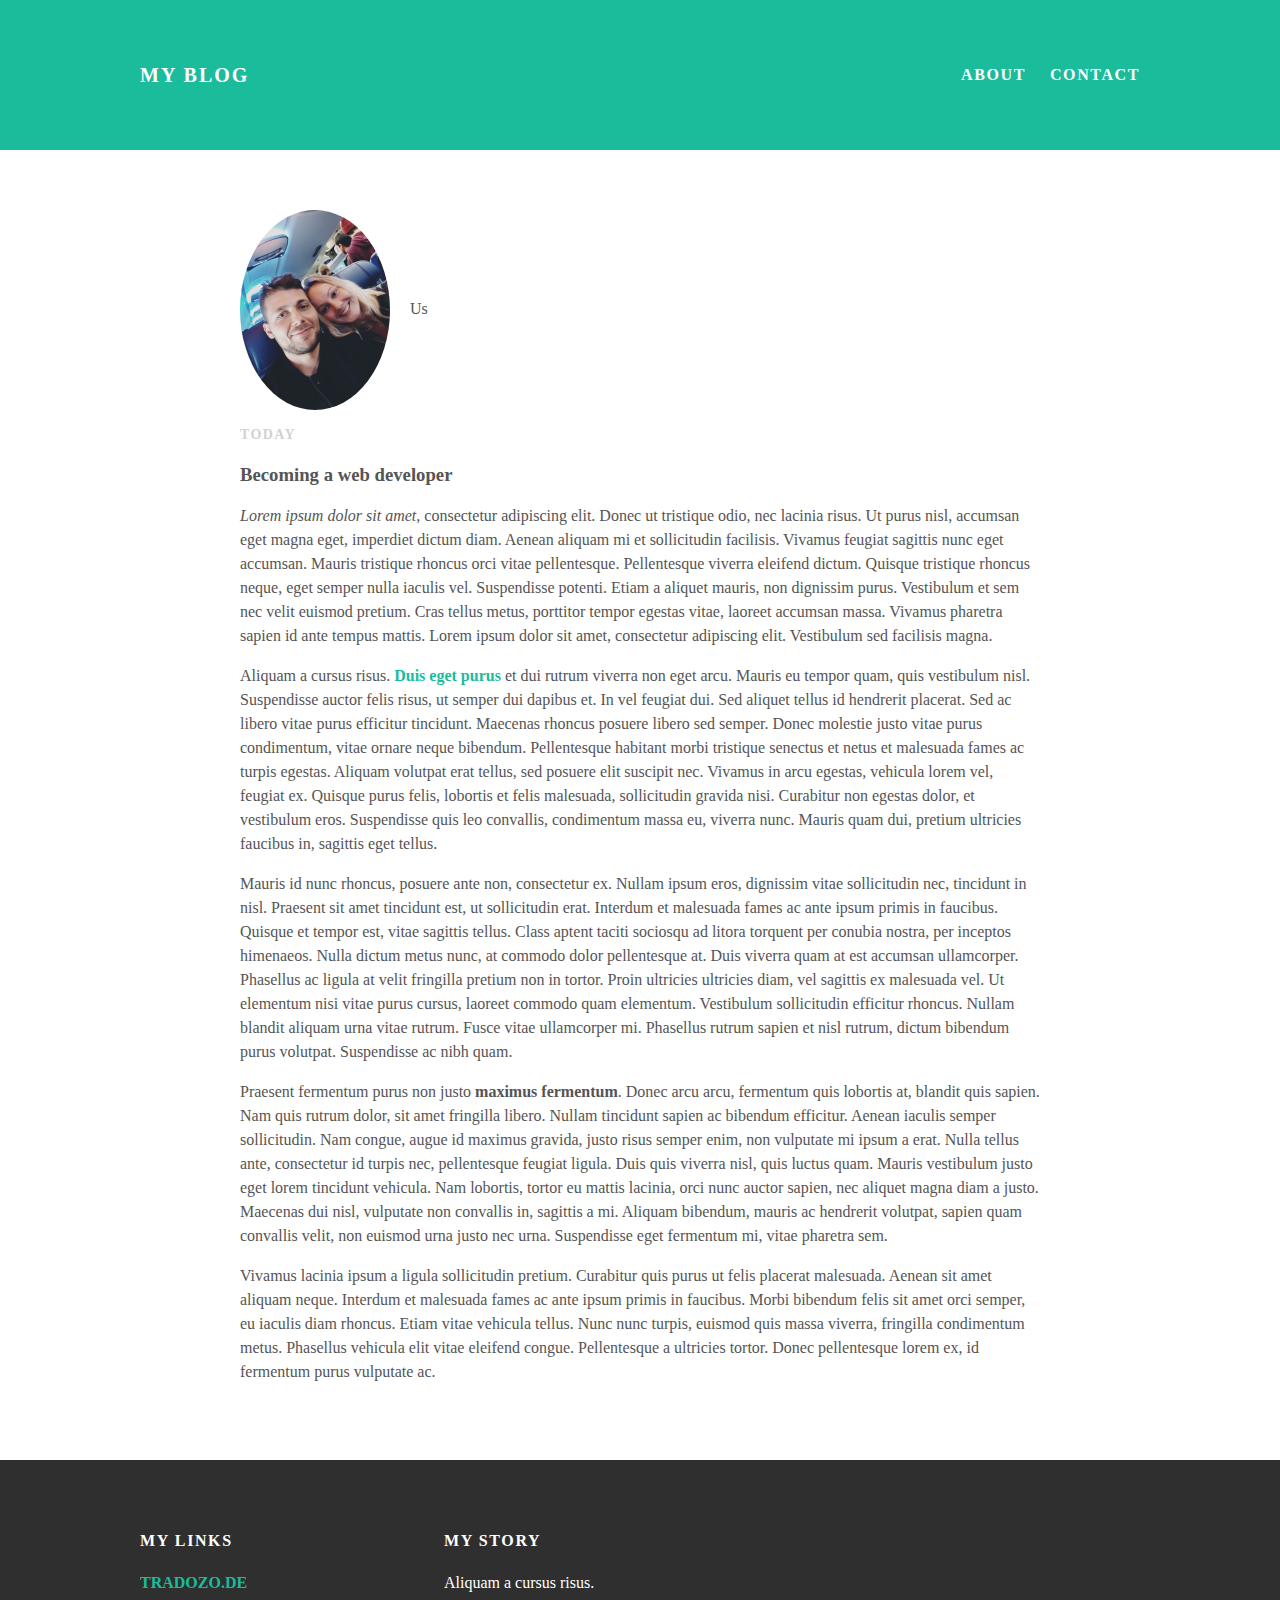
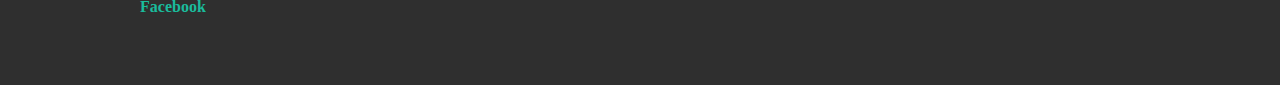
<file: index.html>
<!DOCTYPE html>
<html>
<head>
  <title>Home</title>
  <link rel="stylesheet" type="text/css" href="style.css">
</head>
<body>
  <div id="header">
<div class="container">
  <a id="header-title" href="index.html">My Blog</a>
  <ul id="header-nav">
    <li><a href="about.html">About</a></li>
    <li><a href="mailto:info@tradozo.de">Contact</a></li>
  </ul>
</div>
  </div>
  <div id="content">
    <div class="container">
      <div class="post">
        <div class="post-author">
          <img src="IMG-20190309-WA0004.jpeg" width="150" height="200">
          <span>Us</span>
      </div>
      <p class="post-date">Today</p>
      <h3 class="post-title">Becoming a web developer</h3>
      <div class="post-content">
        <p><em>Lorem ipsum dolor sit amet</em>, consectetur adipiscing elit. Donec ut tristique odio, nec lacinia risus. Ut purus nisl, accumsan eget magna eget, imperdiet dictum diam. Aenean aliquam mi et sollicitudin facilisis. Vivamus feugiat sagittis nunc eget accumsan. Mauris tristique rhoncus orci vitae pellentesque. Pellentesque viverra eleifend dictum. Quisque tristique rhoncus neque, eget semper nulla iaculis vel. Suspendisse potenti. Etiam a aliquet mauris, non dignissim purus. Vestibulum et sem nec velit euismod pretium. Cras tellus metus, porttitor tempor egestas vitae, laoreet accumsan massa. Vivamus pharetra sapien id ante tempus mattis. Lorem ipsum dolor sit amet, consectetur adipiscing elit. Vestibulum sed facilisis magna.</p>
        <p>Aliquam a cursus risus. <a href="https://www.youtube.com/watch?v=6X-ZVm-f38c">Duis eget purus</a> et dui rutrum viverra non eget arcu. Mauris eu tempor quam, quis vestibulum nisl. Suspendisse auctor felis risus, ut semper dui dapibus et. In vel feugiat dui. Sed aliquet tellus id hendrerit placerat. Sed ac libero vitae purus efficitur tincidunt. Maecenas rhoncus posuere libero sed semper. Donec molestie justo vitae purus condimentum, vitae ornare neque bibendum. Pellentesque habitant morbi tristique senectus et netus et malesuada fames ac turpis egestas. Aliquam volutpat erat tellus, sed posuere elit suscipit nec. Vivamus in arcu egestas, vehicula lorem vel, feugiat ex. Quisque purus felis, lobortis et felis malesuada, sollicitudin gravida nisi. Curabitur non egestas dolor, et vestibulum eros. Suspendisse quis leo convallis, condimentum massa eu, viverra nunc. Mauris quam dui, pretium ultricies faucibus in, sagittis eget tellus.</p>
        <p>Mauris id nunc rhoncus, posuere ante non, consectetur ex. Nullam ipsum eros, dignissim vitae sollicitudin nec, tincidunt in nisl. Praesent sit amet tincidunt est, ut sollicitudin erat. Interdum et malesuada fames ac ante ipsum primis in faucibus. Quisque et tempor est, vitae sagittis tellus. Class aptent taciti sociosqu ad litora torquent per conubia nostra, per inceptos himenaeos. Nulla dictum metus nunc, at commodo dolor pellentesque at. Duis viverra quam at est accumsan ullamcorper. Phasellus ac ligula at velit fringilla pretium non in tortor. Proin ultricies ultricies diam, vel sagittis ex malesuada vel. Ut elementum nisi vitae purus cursus, laoreet commodo quam elementum. Vestibulum sollicitudin efficitur rhoncus. Nullam blandit aliquam urna vitae rutrum. Fusce vitae ullamcorper mi. Phasellus rutrum sapien et nisl rutrum, dictum bibendum purus volutpat. Suspendisse ac nibh quam.</p>
        <p>Praesent fermentum purus non justo <strong>maximus fermentum</strong>. Donec arcu arcu, fermentum quis lobortis at, blandit quis sapien. Nam quis rutrum dolor, sit amet fringilla libero. Nullam tincidunt sapien ac bibendum efficitur. Aenean iaculis semper sollicitudin. Nam congue, augue id maximus gravida, justo risus semper enim, non vulputate mi ipsum a erat. Nulla tellus ante, consectetur id turpis nec, pellentesque feugiat ligula. Duis quis viverra nisl, quis luctus quam. Mauris vestibulum justo eget lorem tincidunt vehicula. Nam lobortis, tortor eu mattis lacinia, orci nunc auctor sapien, nec aliquet magna diam a justo. Maecenas dui nisl, vulputate non convallis in, sagittis a mi. Aliquam bibendum, mauris ac hendrerit volutpat, sapien quam convallis velit, non euismod urna justo nec urna. Suspendisse eget fermentum mi, vitae pharetra sem.</p>
        <p>Vivamus lacinia ipsum a ligula sollicitudin pretium. Curabitur quis purus ut felis placerat malesuada. Aenean sit amet aliquam neque. Interdum et malesuada fames ac ante ipsum primis in faucibus. Morbi bibendum felis sit amet orci semper, eu iaculis diam rhoncus. Etiam vitae vehicula tellus. Nunc nunc turpis, euismod quis massa viverra, fringilla condimentum metus. Phasellus vehicula elit vitae eleifend congue. Pellentesque a ultricies tortor. Donec pellentesque lorem ex, id fermentum purus vulputate ac.</p>
      </div>
  </div>
    </div>
  <div id="footer">
    <div class="container">
      <div class="column">
      <h4>My Links</h4>
      <p>
        <a href="https://www.tradozo.de">TRADOZO.DE</a>
        <br>
        <a href="https://www.facebook.com">Facebook</a>
      </p>
    </div>
    <div class="column">
    <h4>My Story</h4>
      <p>Aliquam a cursus risus.</p>
  </div>
  </div>
</div>
</body>
</html>
</file>
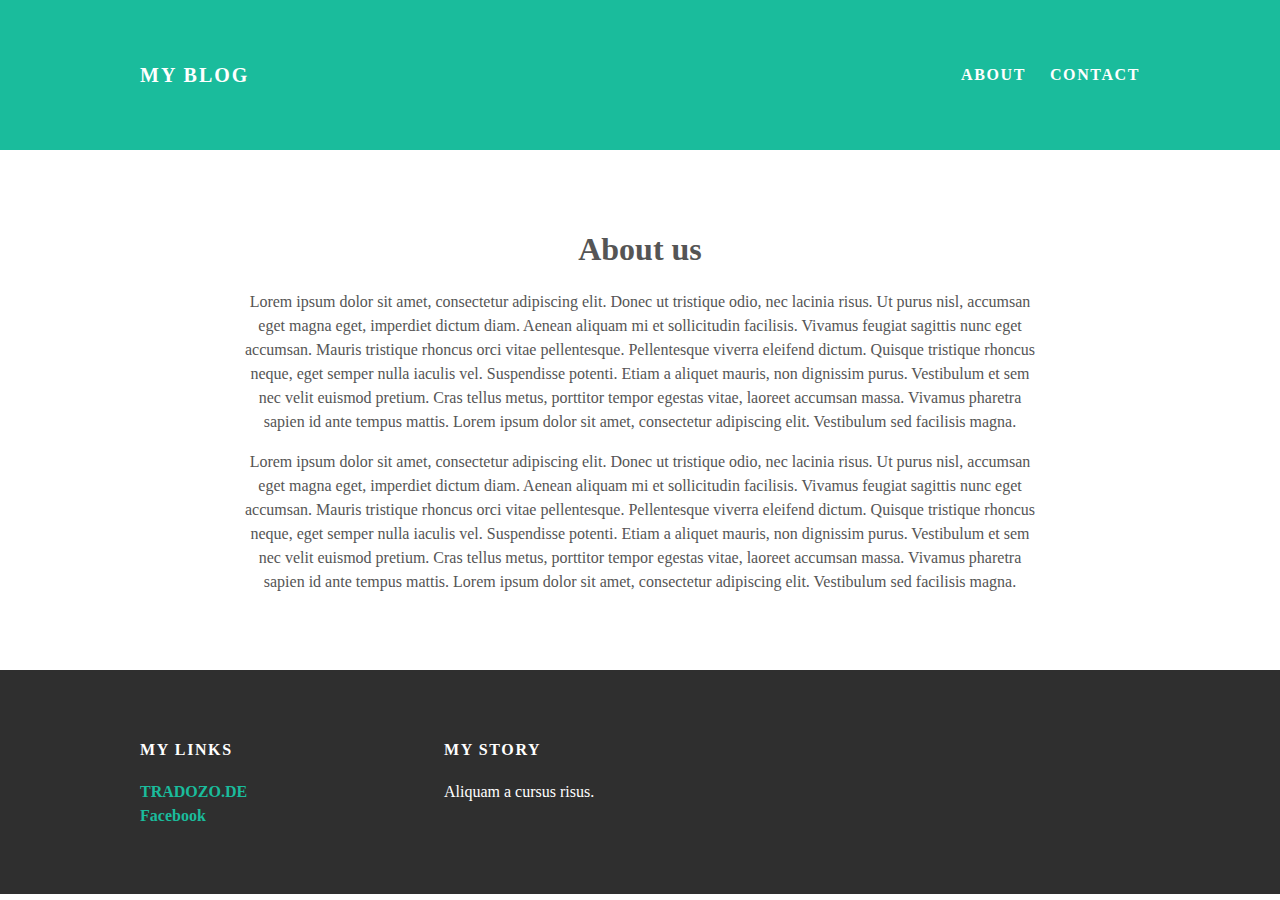
<file: about.html>
<!DOCTYPE html>
<html>
<head>
  <title>Home</title>
  <link rel="stylesheet" type="text/css" href="style.css">
</head>
<body>
  <div id="header">
<div class="container">
  <a id="header-title" href="index.html">My Blog</a>
  <ul id="header-nav">
    <li><a href="about.html">About</a></li>
    <li><a href="mailto:info@tradozo.de">Contact</a></li>
  </ul>
</div>
  </div>
  <div id="content">
    <div class="container">
      <div class="about">
        <div class="about-author">
      </div>
      <h1 class="about-title">About us</h1>
      <div class="about-content">
        <p>Lorem ipsum dolor sit amet, consectetur adipiscing elit. Donec ut tristique odio, nec lacinia risus. Ut purus nisl, accumsan eget magna eget, imperdiet dictum diam. Aenean aliquam mi et sollicitudin facilisis. Vivamus feugiat sagittis nunc eget accumsan. Mauris tristique rhoncus orci vitae pellentesque. Pellentesque viverra eleifend dictum. Quisque tristique rhoncus neque, eget semper nulla iaculis vel. Suspendisse potenti. Etiam a aliquet mauris, non dignissim purus. Vestibulum et sem nec velit euismod pretium. Cras tellus metus, porttitor tempor egestas vitae, laoreet accumsan massa. Vivamus pharetra sapien id ante tempus mattis. Lorem ipsum dolor sit amet, consectetur adipiscing elit. Vestibulum sed facilisis magna.</p>
        <p>Lorem ipsum dolor sit amet, consectetur adipiscing elit. Donec ut tristique odio, nec lacinia risus. Ut purus nisl, accumsan eget magna eget, imperdiet dictum diam. Aenean aliquam mi et sollicitudin facilisis. Vivamus feugiat sagittis nunc eget accumsan. Mauris tristique rhoncus orci vitae pellentesque. Pellentesque viverra eleifend dictum. Quisque tristique rhoncus neque, eget semper nulla iaculis vel. Suspendisse potenti. Etiam a aliquet mauris, non dignissim purus. Vestibulum et sem nec velit euismod pretium. Cras tellus metus, porttitor tempor egestas vitae, laoreet accumsan massa. Vivamus pharetra sapien id ante tempus mattis. Lorem ipsum dolor sit amet, consectetur adipiscing elit. Vestibulum sed facilisis magna.</p>
      </div>
  </div>
    </div>
  <div id="footer">
    <div class="container">
      <div class="column">
      <h4>My Links</h4>
      <p>
        <a href="https://www.tradozo.de">TRADOZO.DE</a>
        <br>
        <a href="https://www.facebook.com">Facebook</a>
      </p>
    </div>
    <div class="column">
    <h4>My Story</h4>
    <p>Aliquam a cursus risus.</p>
  </div>
  </div>
</div>
</body>
</html>
</file>
<file: style.css>
@import url(http://fonts.googleapis.com/css?family=Montserrat:400, 700);
body {
  color: #555;
  margin: 0;
  font-family; "Montserrat",
  sans-serif;
}
#header {
  background-color: #1abc9c;
  height: 150px;
  line-height: 150px;
}

#header a {
  color: white;
  text-decoration: none;
  text-transform: uppercase;
  letter-spacing: 0.1em;
}
#header a:hover {
  color: #222;
}

.container {
  max-width: 1000px;
  margin: 0 auto;
}

#header-title {
  display: block;
  float: left;
  font-size: 20px;
  font-weight: bold;
}

#header-nav {
  display: block;
  float: right;
  margin-top: 0;
}

#header-nav li {
  display: inline;
  padding-left: 20px;
}

#footer {
  background-color: #2f2f2f;
  padding: 50px 0;
}

.column {
  min-width: 300px;
  display: inline-block;
  vertical-align: top;
}

#footer h4 {
  color: white;
  text-transform: uppercase;
  letter-spacing: 0.1em;
}

#footer p {
  color: white;
}

a {
  color: #1abc9c;
  text-decoration: none;
  font-weight: bold;
}

a: hover {
  color: #F6A623
}

.post, .about {
  max-width: 800px;
  margin: 0 auto;
  padding: 60px 0;
}

.post-author img {
  width: 150px;
  height: 200px;
  vertical-align: middle;
  border-radius: 50%;
}

.post-author span {
  margin-left: 16px;
}

.post-date {
  color: #D2D2D2;
  font-size: 14px;
  font-weight: bold;
  text-transform: uppercase;
  letter-spacing: 0.1em;
}

.about {
  text-align: center;
}

h1, h2, h3, h4 {
  color: 333;
}

p {
  line-height: 1.5;
}
</file>
